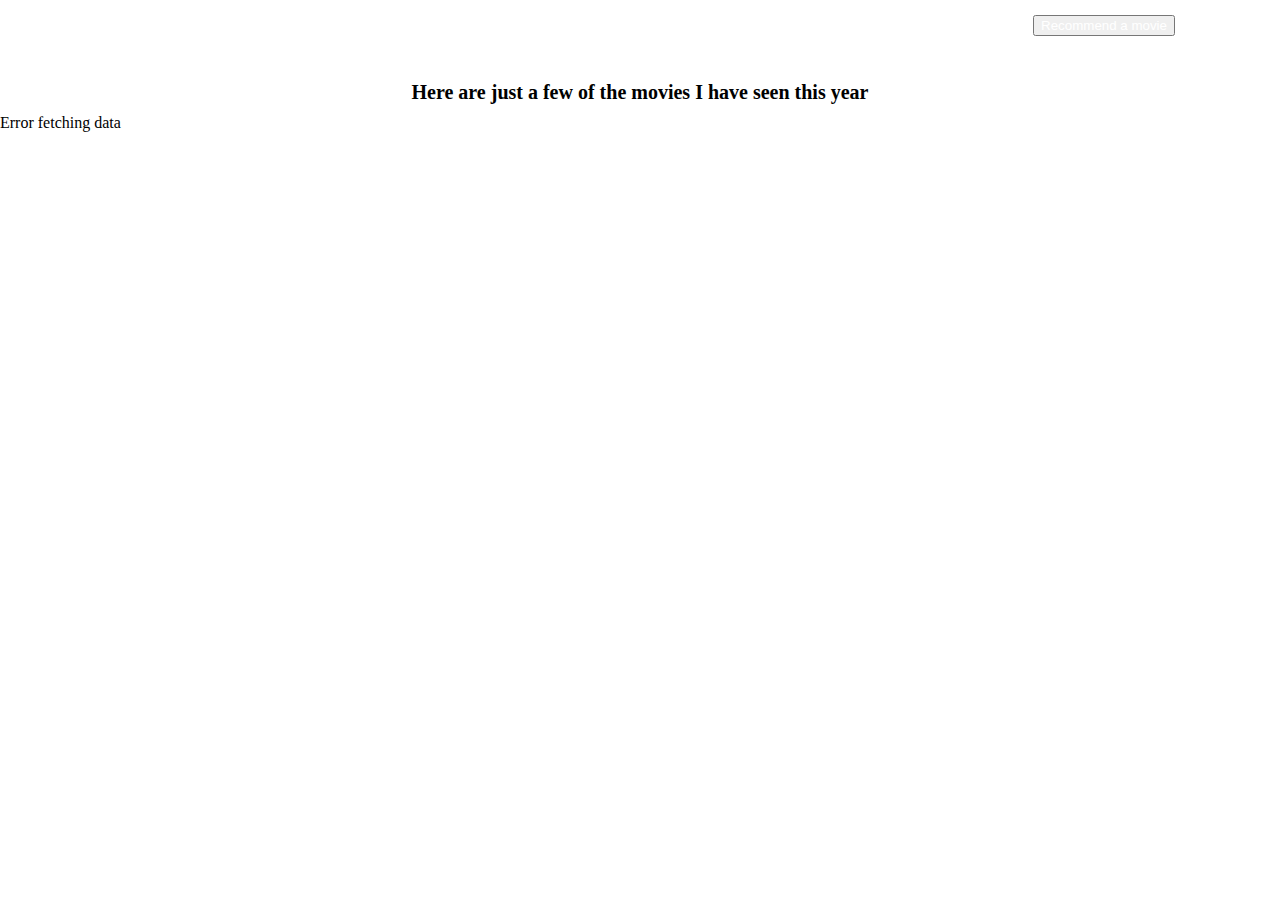
<file: index.html>
<!DOCTYPE html>
<html lang="en" ng-app="myApp">

<head>
    <base href="/" />
    <meta charset="UTF-8" />
    <meta name="viewport" content="width=device-width, initial-scale=1.0" />
    <title>Movie Library</title>
    <link rel="stylesheet" href="https://stackpath.bootstrapcdn.com/bootstrap/4.5.0/css/bootstrap.min.css" integrity="sha384-9aIt2nRpC12Uk9gS9baDl411NQApFmC26EwAOH8WgZl5MYYxFfc+NcPb1dKGj7Sk" crossorigin="anonymous" />
    <link rel="stylesheet" href="content\css\index.css" />
    <link rel="stylesheet" href="content\css\header.css" />
    <link rel="stylesheet" href="content\css\home.css" />
    <link rel="stylesheet" href="content\css\movieDetail.css" />
    <script src="app\lib\angular.min.js"></script>
    <script src="app\lib\angular-route.min.js"></script>
    <script src="app\app.js"></script>
    <script src="app\route.js"></script>
    <script src="views\home\home.controller.js"></script>
    <script src="views\home\homeService.js"></script>
    <script src="views\movieDetails\movieDetails.controller.js"></script>
    <script src="views\recommend\recommend.controller.js"></script>
    <script src="directives\movieCard\movieCard.js"></script>
</head>

<body>
    <header class="header bg-dark" ng-include="'common/header.html'"></header>
    <main class="container" ng-view></main>
</body>

</html>
</file>
